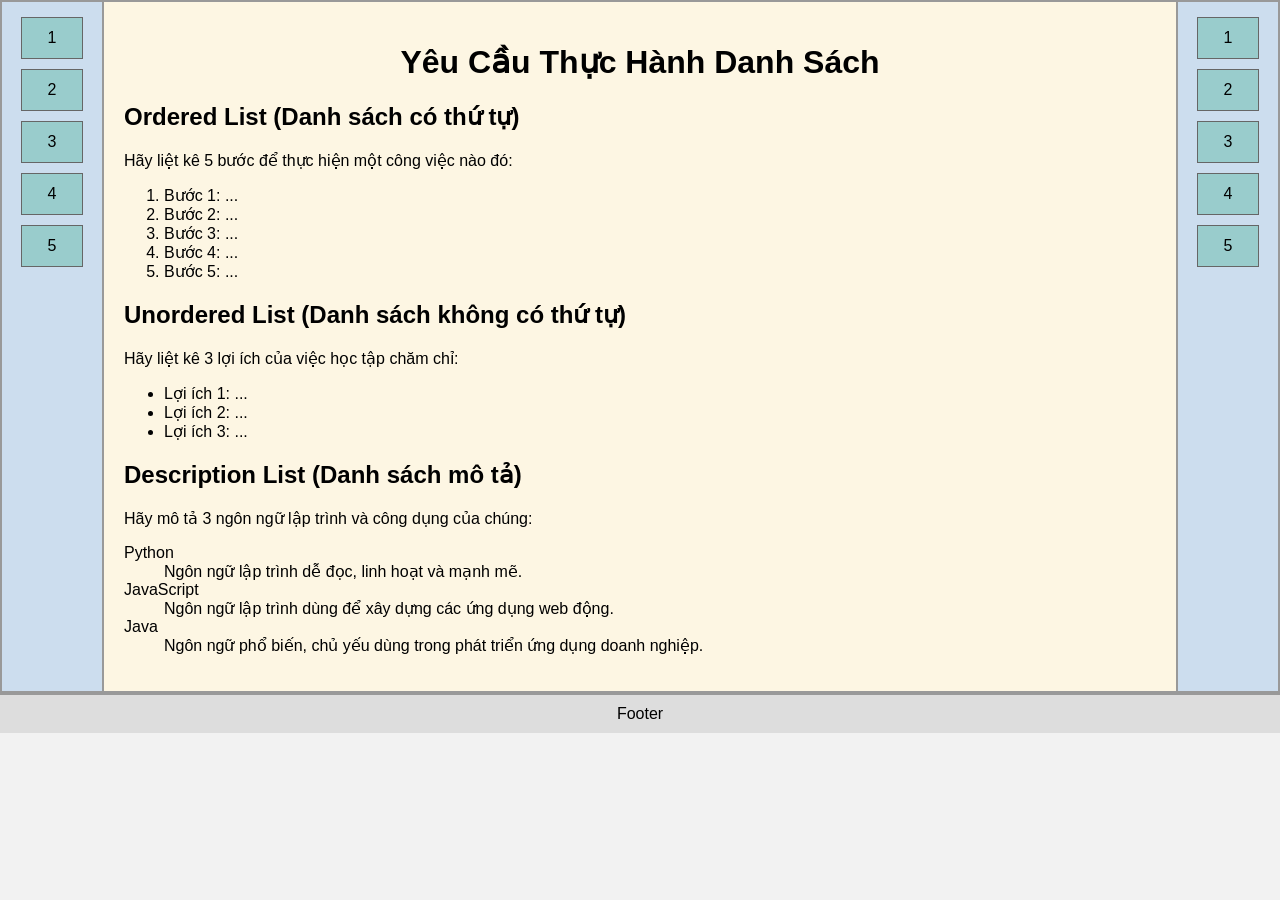
<file: table.html>
<!DOCTYPE html>
<html lang="vi">
<head>
    <meta charset="UTF-8">
    <title>Yêu cầu thực hành danh sách</title>
    <link rel="stylesheet" href="style.css">
</head>
<body>

<div class="container">
    <!-- Sidebar trái -->
    <div class="sidebar left">
        <div>1</div>
        <div>2</div>
        <div>3</div>
        <div>4</div>
        <div>5</div>
    </div>

    <!-- Nội dung chính -->
    <div class="content">
        <h1>Yêu Cầu Thực Hành Danh Sách</h1>

        <h2>Ordered List (Danh sách có thứ tự)</h2>
        <p>Hãy liệt kê 5 bước để thực hiện một công việc nào đó:</p>
        <ol>
            <li>Bước 1: ...</li>
            <li>Bước 2: ...</li>
            <li>Bước 3: ...</li>
            <li>Bước 4: ...</li>
            <li>Bước 5: ...</li>
        </ol>

        <h2>Unordered List (Danh sách không có thứ tự)</h2>
        <p>Hãy liệt kê 3 lợi ích của việc học tập chăm chỉ:</p>
        <ul>
            <li>Lợi ích 1: ...</li>
            <li>Lợi ích 2: ...</li>
            <li>Lợi ích 3: ...</li>
        </ul>

        <h2>Description List (Danh sách mô tả)</h2>
        <p>Hãy mô tả 3 ngôn ngữ lập trình và công dụng của chúng:</p>
        <dl>
            <dt>Python</dt>
            <dd>Ngôn ngữ lập trình dễ đọc, linh hoạt và mạnh mẽ.</dd>

            <dt>JavaScript</dt>
            <dd>Ngôn ngữ lập trình dùng để xây dựng các ứng dụng web động.</dd>

            <dt>Java</dt>
            <dd>Ngôn ngữ phổ biến, chủ yếu dùng trong phát triển ứng dụng doanh nghiệp.</dd>
        </dl>
    </div>

    <!-- Sidebar phải -->
    <div class="sidebar right">
        <div>1</div>
        <div>2</div>
        <div>3</div>
        <div>4</div>
        <div>5</div>
    </div>
</div>

<!-- Footer -->
<div class="footer">Footer</div>

</body>
</html>
</file>
<file: style.css>
body {
    font-family: Arial, sans-serif;
    margin: 0;
    background-color: #f2f2f2;
}

.container {
    display: flex;
    border: 2px solid #999;
}

/* Sidebar */
.sidebar {
    width: 80px;
    background-color: #cde;
    display: flex;
    flex-direction: column;
    align-items: center;
    padding: 10px;
}

.sidebar div {
    width: 60px;
    height: 40px;
    background-color: #9cc;
    margin: 5px 0;
    text-align: center;
    line-height: 40px;
    border: 1px solid #666;
}

/* Nội dung */
.content {
    flex: 1;
    background-color: #fdf6e3;
    padding: 20px;
    border-left: 2px solid #999;
    border-right: 2px solid #999;
}

h1 {
    text-align: center;
}

h2 {
    margin-top: 20px;
}

/* Footer */
.footer {
    text-align: center;
    padding: 10px;
    border-top: 2px solid #999;
    background-color: #ddd;
}
</file>
